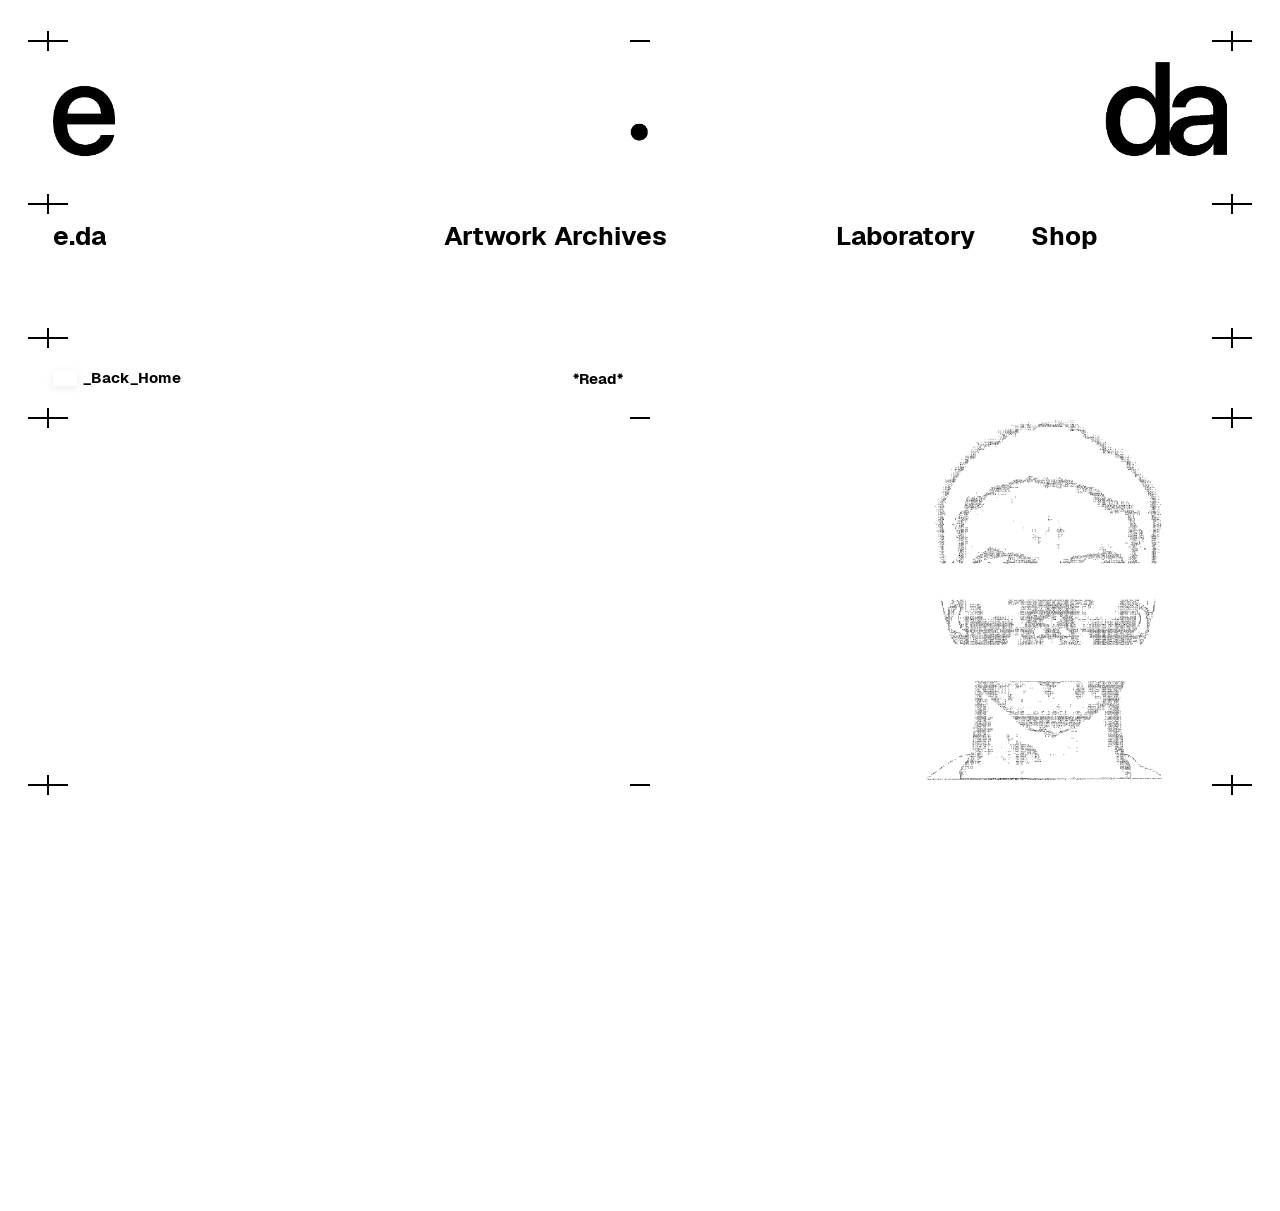
<file: origins.html>
<!DOCTYPE html>
<html lang="en">
<head>
    <meta charset="UTF-8">
    <meta name="viewport" content="width=device-width, initial-scale=1.0">
    <link rel="stylesheet" href="indexstyle.css"/>
    <title>e.da/origins</title>
</head>


<body>
    <header>

                                          <div class="block-croix">
                                            <div class="croix gauche"></div>
                                            <div class="ligne"></div>
                                            <div class="croix droite"></div>
                                          </div>


    <div class="block-ligne">
      <div class="bandeau-container">
        <img class="bandeaueda" src="LIENS/HEADRE/bandeau3.png" alt="bandeau">
      </div>
    </div>

                                          <div class="block-croix">
                                            <div class="croix gauche"></div>
                                            <div></div>
                                            <div class="croix droite"></div>
                                          </div>

    <div class="block-ligne">

      
        <div class="header-grid">
            <div class="baseline dropdown p1">
                <button class="dropdown-btn p1">e.da</button>
                <div class="dropdown-content">
                    <a class='offset3 text2' href="index.html">(HOME)</a>
                    <a class='offset1 text2' href="#">Credits</a>
                    <a class='offset5 text2' href="#">Contacts</a>
                </div>

            </div>
        
            <div class="baseline dropdown p1">
                <button class="dropdown-btn p1">Artwork Archives</button>
                <div class="dropdown-content">
                    <a class='offset6 text2' href="human.html">Human</a>
                    <a class='offset2 text2' href="#">D##l#ga.ttf__(soon)</a>
                    <a class='offset4 text2' href="deadinside.html">deadinside.</a>
                </div>
            </div>
        
            <div class="baseline dropdown p1">
                <button class="dropdown-btn p1">Laboratory</button>
                <div class="dropdown-content">
                    <a class='offset3 text2' href="#">P#ot#l##__(soon)</a>
                    <a class='offset1 text2' href="#">T#p##a#__(soon)</a>
                </div>
            </div>
        
            <div class="baseline dropdown p1">
                <button class="dropdown-btn p1">Shop</button>
                <div class="dropdown-content">
                    <a class='offset2 text2' href="#">D##l#ga.ttf__(soon)</a>
                </div>
            </div>
        </div>

    </div>

                                          <div class="block-croix">
                                            <div class="croix gauche"></div>
                                            <div class=""></div>
                                            <div class="croix droite"></div>
                                          </div>

</header>
<!--FIN HEADER-->
        <script>
            const slider = document.getElementById("slider");
            const track = slider.querySelector(".slider-track");

            let isDown = false;
            let startX;
            let scrollLeft;

            // Stop automatic animation on drag start
            const stopAnimation = () => {
              track.style.animation = "none";
            };

            slider.addEventListener("mousedown", (e) => {
              isDown = true;
              startX = e.pageX;
              scrollLeft = slider.scrollLeft;
              stopAnimation();
            });

            slider.addEventListener("mouseleave", () => {
              isDown = false;
            });

            slider.addEventListener("mouseup", () => {
              isDown = false;
            });

            // Drag mouvement
            slider.addEventListener("mousemove", (e) => {
              if (!isDown) return;
              const x = e.pageX;
              const walk = (x - startX) * 2;
              slider.scrollLeft = scrollLeft - walk;
            });

        </script>

<div class="block-ligne">  
<div class="page-wrapper">
    <div class="container special-grid">
      <div class="container flexiblegrid">
      <div class="column col1">
             <a class='col1' href="index.html"><button class="arrow"></button></a>
      </div>
      <div class="column col1">
             <p class="p2 offset2">_Back_Home</p>
      </div>
      </div>

      <div class="column dropdown"></p>

        <button class="dropdown-btn p2 col2">*Read*</button>
        <div class="dropdown-content readgrid">

            <p class='text2 readgriditem offset14'>"e.da" was born in 2024, with the intention of doing something that could give us the pretext to explore, beyond the current codes of graphic design. We just listen to what we would like to listen to, and talk about what we would like, to be pure, and real.</p>

            <p class='text2 readgriditem' >The project is not only a graphic project, it's the project of a human trying to tell his story. There exists, and it is just a materialization of a spirit, something transversal, which can push to evolution.</p>

            <div class="column col1"><p class='text2 D1 col1 offset16'>@*"Who #m I ?"*@</p></div>

            <div class="column col1"><p class='text2 D1 col1 offset16' >My name is B##is#e, i was born in 2005, in France. Art is for me so solution to escape, and fight my troubles. It's vital to create, to talk throught, to expand this mind and to don't stay alone anymore.</p></div>

            <p class='text2 readgriditem' >Im e.da</p>

            <p class='text2 readgriditem offset16' >Nice to meet you.</p>

            </div>
        </div>
        </div>

 


        
    </div>
  </div>
</div>

                                          <div class="block-croix">
                                            <div class="croix gauche"></div>
                                            <div class="ligne"></div>
                                            <div class="croix droite"></div>
                                          </div>

<div class="container grid-three">
    <div class="column D3 adapt">
        <image class="item ninetypercent" src="LIENS/ORIGINS/ID_.png"></image>
    </div>
</div>





    

  

  </div>
</div>

                                          <div class="block-croix">
                                            <div class="croix gauche"></div>
                                            <div class="ligne"></div>
                                            <div class="croix droite"></div>
                                          </div>


    <footer>

    </footer>


</body>
</html>
</file>
<file: indexstyle.css>
@font-face {
  font-family: 'Geist';
  src: url('FONTS/GEIST/Geist-Medium.ttf') format('truetype');
  font-weight: 300;
  font-style: normal;
}

@font-face {
  font-family: 'Geist';
  src: url('FONTS/GEIST/Geist-MediumItalic.ttf') format('truetype');
  font-weight: 500;
  font-style: italic;
}

@font-face {
  font-family: 'Geist';
  src: url('FONTS/GEIST/Geist-Bold.ttf') format('truetype');
  font-weight: 700;
  font-style: normal;
}

@font-face {
  font-family: 'Geist';
  src: url('FONTS/GEIST/Geist-BlackItalic.ttf') format('truetype');
  font-weight: 900;
  font-style: italic;
}

/**/

@font-face {
  font-family: 'Menlo';
  src: url('FONTS/Menlo/Menlo-Regular.ttf') format('truetype');
  font-weight: 300;
  font-style: normal;
}

@font-face {
  font-family: 'Menlo';
  src: url('FONTS/Menlo/Menlo-Regular.ttf') format('truetype');
  font-weight: 300;
  font-style: italic;
}

/*-------------------------------------------------------------------------------------------------------------------------------*/
/*general*/
            html { background: #ffffff; }
            
            body {
              padding: 40px;
              margin-top: 0px;
              background: #ffffff;
            }

            body{cursor: url("CURSOR.svg"), auto;}

            * {box-sizing: border-box;}

            @media (max-width: 767px) {
              body { padding: 30px; margin-top: 0px;}
            }

            header{padding-top: 0px;}

            .fit {
              width: 100%;
              height: auto;
              display: block;     
              object-fit: cover; 
            }

/*-------------------------------------------------------------------------------------------------------------------------------*/
     
            .p1{
              font-family: 'Geist', Arial, sans-serif;
              font-weight: 900;
              font-size: 26px;
            }

            .p2{
              font-family: 'Geist', Arial, sans-serif;
              font-weight: 900;
              font-size: 15px;
            }

            i{
              font-style: italic;
            }

            .p3{
              font-family: 'Geist', Arial, sans-serif;
              font-weight: 900;
              font-size: 30px;
            }

            .alinea {text-indent: 2em;}

            .text2 { font-family: 'Geist', Arial, sans-serif; font-weight: 300; font-size: 15px;}

                                @media (max-width: 767px) {
                                  .p1{ font-family: 'Geist', Arial, sans-serif; font-weight: 900; font-size: 15px;}
                                  .p2{ font-family: 'Geist', Arial, sans-serif; font-weight: 900; font-size: 12px;}
                                  .p3{ font-family: 'Geist', Arial, sans-serif; font-weight: 900; font-size: 20px;}
                                  .alinea {text-indent: 1em;}
                                  .text2 {font-size: 9px;}


                                }
            
            .nodec{
              text-decoration: none;
            }

            a {
              text-decoration: none;
            }

            .barre {
              text-decoration: line-through;
            }

/*-------------------------------------------------------------------------------------------------------------------------------*/

                      .col1 { justify-self: start;}

                      .col2 { justify-self: center; }

                      .col3 { justify-self: end; }

            .baseline{
                justify-content: baseline;
            }

            .block-grille {
              display: grid;                     
              grid-template-rows: repeat(auto-fill, minmax(100px, 1fr));
              gap: 20px;                         
              width: 100%;                        
              margin: 0 auto;                    
            }

            .block-croix {
              display: grid;
              grid-template-columns: 1fr 1fr 1fr;
              align-items: center;
              position: relative;
              overflow: visible; 
            }
            
            .block-ligne {
              background-color: #fff;
              width: 100%;
              display: block;
              margin: 15px 0; 
              padding: 0 5px; 
            }

            header { 
              top: 40px; 
              background: white;
              z-index: 1000;
              padding: 0px 0;
            }

            .header-grid{
                display: grid;
                width: 100%;
                grid-template-columns: 2fr 2fr 1fr 1fr;
                padding: 0 0 70px 0;
                justify-content: left;
            }

            @media (max-width: 767px) {
                                  .block-ligne {margin: 7px 7px; padding: 2px 2px; }
                                  .header-grid{grid-template-columns: 2fr 3fr 2fr 1fr; padding: 0 0 50px 0;}
                                  .header-grid{grid-template-columns: 2fr 3fr 2fr 1fr;}
                                  }
            .readgrid{
              align-self: center;
              width: 80%;
              grid-template-columns: 1fr 1fr 1fr 1fr;
              gap: 30px;
              display: block;
            }

            .readgriditem{
              align-self: start;
              width: fit-content;
            }


.readgriditem {
  background: rgba(255, 255, 255, 0.80);
  padding: 12px 14px;
  margin-bottom: 10px;
  display: inline-block;
}

/*-------------------------------------------------------------------------------------------------------------------------------*/

  .bandeaueda {
    position: sticky;             
    top: 0;                       
    width: 100%;                  
    height: auto;                 
    margin-top: 0;                
    padding: 0;
    object-fit: contain;
    background-color: transparent;
    z-index: 5;                   
  }
  
  .bandeau-container {
    margin: 0;
    padding: 0;
  }

  @media (max-width: 767px) {
  .bandeaueda {
    content: url('LIENS/HEADRE/bandeau4\(phonedisplay\).png');
  }
  }

  .video-background {
  position: absolute;
  top: 0;
  left: 0;
  width: 100%;
  height: 100%;
  overflow: hidden;
  z-index: 3; 
  border: 5px, #000000;
}

.video-background video {
  width: 100%;
  height: 100%;
  object-fit: cover;
}

/*-------------------------------------------------------------------------------------------------------------------------------*/

            .dropdown {
              position: relative;
              display: inline-block;
              z-index: 10000; 
            }

            .dropdown-btn {
              background-color: white;
              
              color: rgb(0, 0, 0);
              padding: 0px;
              border: none;
              position: relative;
            }

            .dropdown-content {
              max-height: 0;
              opacity: 0;
              transform: translateY(-10px);
              transition: 

                max-height 0s ease,
                opacity 0s ease,
                transform 0s ease;
            
              position: absolute;
              background: transparent;
              min-width: 120px;
              display: flex;
              flex-direction: column;
              padding: 0px;
              z-index: 10000; 
            }

            .dropdown:hover .dropdown-content {
                display: block;
            }

            .dropdown-content a {
              text-decoration: none;
              padding: 0px;
              color: black;
              display: block;
              padding: 4px 0;
            }

            .dropdown-content a::before {
              content: "";              
              width: 6px;
              height: 2px;
              background-color: black; 
              display: inline-block;
              margin-right: 2px;        
            }

            .dropdown-content p::before {
              content: "";              
              width: 20px;
              height: 2px;
              background-color: black; 
              display: inline-block;
              margin-right: 2px;        
            }

            .text2::before {
              content: "";              
              width: 20px;
              height: 2px;
              background-color: black; 
              display: inline-block;
              margin-right: 2px;        
            }

            a {
                            text-decoration: none;
            }
            .dropdown-content a:hover { background: none ; }

            /* Affichage au survol */
            .dropdown:hover .dropdown-content {
              max-height: 500px; /* assez grand pour contenir le menu */
              opacity: 1;
              transform: translateY(0);
            }

            .dropdown-content a.offset16 { margin-left: -50px;}
            .dropdown-content a.offset17 { margin-left: -100px;}
            .dropdown-content a.offset18 { margin-left: -150px;}
            .dropdown-content a.offset19 { margin-left: -200px;}
            .dropdown-content a.offset20 { margin-left: -250px;}

            .dropdown-content a.offset1 { margin-left: 50px;}
            .dropdown-content a.offset2 { margin-left: 100px;}
            .dropdown-content a.offset3 { margin-left: 150px;}
            .dropdown-content a.offset4 { margin-left: 200px;}
            .dropdown-content a.offset5 { margin-left: 250px;}
            .dropdown-content a.offset6 { margin-left: 300px;}
            .dropdown-content a.offset7 { margin-left: 350px;}
            .dropdown-content a.offset8 { margin-left: 400px;}

            .dropdown-content p.offset1 { margin-left: 50px;}
            .dropdown-content p.offset2 { margin-left: 100px;}
            .dropdown-content p.offset3 { margin-left: 150px;}
            .dropdown-content p.offset4 { margin-left: 200px;}
            .dropdown-content p.offset5 { margin-left: 380px;}
            .dropdown-content p.offset6 { margin-left: 300px;}
            .dropdown-content p.offset7 { margin-left: 350px;}
            .dropdown-content p.offset8 { margin-left: 400px;}

            .dropdown-content p.offset10 { margin-left: 750px;}
            .dropdown-content p.offset11 { margin-left: 260px;}
            .dropdown-content p.offset12 { margin-left: 0px;}
            .dropdown-content p.offset13 { margin-left: 260px;}

            .dropdown-content p.offset14 { margin-left: -550px;}
            .dropdown-content p.offset15 { margin-left: 550px;}
            .dropdown-content p.offset16 { margin-left: 200px;}

            p.offset2 { margin-left: 30px;}


            @media (max-width: 767px) {
              .dropdown-content p.offset1 { margin-left: 0px;}
              .dropdown-content p.offset5 { margin-left: 50px;}
              .dropdown-content p.offset10 { margin-left: 0px;}
              .dropdown-content p.offset11 { margin-left: 270px;}
            }

            .special-grid .dropdown-content {
                z-index: 9999 !important;
            }



/*-------------------------------------------------------------------------------------------------------------------------------*/

                          .block-ligne {
                            position: relative; 
                          }

                          .croix {
                            position: relative;
                            width: 0;      
                            height: 0;
                            z-index: 6;
                          }

                          .croix.gauche {
                            justify-self: start;
                            transform: translateX(-0px);
                          }

                          .croix.droite {
                            justify-self: end;
                            transform: translateX(0px);
                          }

                          .croix::before,
                          .croix::after {
                            content: "";
                            position: absolute;
                            background: black;
                          }

                          .croix::before {
                            content: "";
                            position: absolute;
                            width: 2px;
                            height: 20px; /* dépasse davantage si tu veux */
                            background: black;

                            left: 0;
                            top: 50%;
                            transform: translate(-50%, -50%);
                          }

                          .croix::after {
                            content: "";
                            position: absolute;
                            width: 40px;
                            height: 2px;
                            background: black;
                          
                            left: 0;
                            top: 50%;
                            transform: translate(-50%, -50%);
                          }

                          .ligne {
                            width: 20px;
                            height: 2px;
                            background: black;
                            justify-self: center;
                            align-self: center;
                          }

                          .ligne::after {
                              width: 80px;
                              height: 2px;
                              left: 0;
                              top: 50%;
                              transform: translateY(-50%);
                            }

                          .centre {left: 1fr; right: 1fr; grid-column: 2 ;}

                          .arrow

/*-------------------------------------------------------------------------------------------------------------------------------*/
/*grid*/

            .grid{
                display: grid;
                width: 100%;
                grid-template-columns: 1fr 1fr 1fr;
                padding: 0px;
            }

            .flexiblegrid{
              display: grid;
              width: auto;
              grid-template-columns: repeat(auto-fit, minmax(500px, 1fr));
              padding: 0;
              justify-content: center;
            }

            .special-grid{
              display: grid;
              width: 100%;
              grid-template-columns: 2fr 2fr 1fr 1fr;
              gap: 20px;
              padding: 0;
              justify-content: left;
            }

            .D1{
                grid-column: 1;
                position: relative;
                display: inline-block;
                width: 100%; 
            }

            .D2{
                grid-column: 2;
                position: relative;
                display: inline-block;
                width: 100%; 
            }

            .D3{
                grid-column: 3;
                position: relative;
                display: inline-block;
                width: 100%; 
            }

/*-------------------------------------------------------------------------------------------------------------------------------*/
/*--last project style--*/
      
            .project2{
              display: block;
              position: absolute;
              height: 600px;
              width: auto;
            }
            
      .lastproject2{
        font-family: 'Geist', Arial, sans-serif;
        font-weight: 500;
        font-style: italic;
        color: #000000;
      }


                  .slider {
                    position: relative;
                    width: 100%;
                    margin: 0 auto;
                    overflow: hidden; 
                    display: block;
                  }

                  .slider-viewport {
                    overflow: hidden;
                  }

                  .slider-track {
                    display: flex;
                    gap: 20px;
                    transition: transform 0.5s ease;
                    will-change: transform;
                  }


                  .slide-item {
                    min-width: 400px;        
                    flex: 0 0 auto;          
                    position: relative;
                  }

                  .slide-item2 {
                    min-width: 400px;        
                    flex: 0 0 auto;          
                    position: relative;
                  }

                  .slide-item img {
                    display: block;
                    width: 100%;
                    height: auto;
                    object-fit: cover;
                  }

/*-------------------------------------------------------------------------------------------------------------------------------*/
/*slider hover style + grab*/                          

      .slider {
        width: 100%;
        overflow: hidden;
        cursor: grab;
        user-select: none;
        margin: 0;
        padding: 0;
        position: relative;
        z-index: 0;
      }

      .slider:active {
        cursor: grabbing;
      }

      .slider-track {
        display: flex;
        gap: 15px;
        transition: transform 0.5s ease;
        will-change: transform;
      }

      .slider-track img {
        width: 400px;
        height: 600px;
        object-fit: cover;
      }

      /* Animation défilement */
      @keyframes scroll {
        0% {
          transform: translateX(0);
        }
        100% {
          transform: translateX(-70%);
        }
      }

      .slide-item {
        position: relative;
        display: inline-block;
        width: 400px; 
        z-index: 1;
      }
      

      .slide-item img {
        transition: transform .4s ease;
        width: 100%;
        height: auto;
        display: block;
      }


      .slide-item:hover img {
        transform: translateY(-10px); /* monte l'image */
      }

      .slide-item:hover { z-index: 2; }

      .slide-item .info {
        position: absolute;
        bottom: 0;
        left: 0;
        width: 100%; 
        background: rgba(255, 255, 255, 1); 
        color: #000000;
        text-align: center;
        padding: 8px 0;
        box-sizing: border-box;
        font-family: 'Menlo', Arial, sans-serif;
        font-weight: 300;
        font-size: 8px;
        font-size: 14px;
      }

      .slide-item .info {
    
        opacity: 0;

      }

      .slide-item:hover .info {
        opacity: 1;
        transition: opacity 0.5s ease;
        transform: translateY(-150px);
      }

/*-------------------------------------------------------------------------------------------------------------------------------*/

/*-------------------------------------------------------------------------------------------------------------------------------*/                  
/*arrow*/
                          .arrow {
                            position: absolute;
                            top: 50%;
                            transform: translateY(-50%);
                            background: rgba(255,255,255,1);
                            border: none;
                            font-size: 28px;
                            color: #000;
                            cursor: pointer;
                            padding: 8px 12px;
                            border-radius: 0%;
                            z-index: 2;
                            box-shadow: 0 2px 8px rgba(0,0,0,0.08);
                            transition: transform .2s ease, background .2s ease;
                          }

                          .arrow:hover {
                            transform: translateY(-50%) scale(1.06);
                            background:#000;
                            color:#fff;
                          }

                          .arrow.left { left: 8px; }
                          .arrow.right { right: 8px; }
                        
                          @media (max-width: 900px) {
                            .slide-item { min-width: 260px; }
                          }


.portrait1:hover img{
  z-index: 4;
  content: url(LIENS/HUMAN/ZOOMS/LUCAS-1-ZOOM.jpg);
}

.portrait2:hover img{
  z-index: 4;
  content: url(LIENS/HUMAN/ZOOMS/LEA-9-ZOOM.jpg);
}

.portrait3:hover img{
  z-index: 4;
  content: url(LIENS/HUMAN/ZOOMS/TOM-2-ZOOM.jpg)}

.portrait4:hover img{
  z-index: 4;
  content: url(LIENS/HUMAN/ZOOMS/EMMA-8-ZOOM.jpg)}

.portrait5:hover img{
  z-index: 4;
  content: url(LIENS/HUMAN/ZOOMS/NOA-13-ZOOM.jpg)}

.portrait6:hover img{
  z-index: 4;
  content: url(LIENS/HUMAN/ZOOMS/JADE-11-ZOOM.jpg)}

.portrait7:hover img{
  z-index: 4;
  content: url(LIENS/HUMAN/ZOOMS/ULYSSE-4-ZOOM.jpg)}
.portrait8:hover img{
  z-index: 4;
  content: url(LIENS/HUMAN/ZOOMS/MARINE-12-ZOOM.jpg)}

.portrait9:hover img{
  z-index: 4;
  content: url(LIENS/HUMAN/ZOOMS/VICTOR-3.jpg)}
  
.portrait10:hover img{
  z-index: 4;
  content: url(LIENS/HUMAN/ZOOMS/SOPHIE-§-ZOOM.jpg)}

.portrait11:hover img{
  z-index: 4;
  content: url(LIENS/HUMAN/ZOOMS/NINA-7-ZOOM.jpg)}

.portrait12:hover img{
  z-index: 4;
  content: url(LIENS/HUMAN/ZOOMS/GABRIELLE-5-ZOOM.jpg)}


                  .originsimg {
                    position: block;
                    justify-items: right;
                    margin: 0 auto;
                    overflow: hidden; 
                    display: block;
                  }

                  .grid-three {
                    display: grid;
                    grid-template-columns: repeat(3, 1fr);
                    gap: 40px;
                    align-items: start;
                  }



                  .item{
                    justify-content: center;
                    display: inline-block;
                    width: auto;  
                }


                  .adapt{
                    justify-content: center;
                  }

                  .ninetypercent{
                    width: 98%;
                  }

                  .fixed{
                    display: block;
                    position: sticky;
                    top: 0;
                    left: 0;
                    width: 100%;
                    z-index: 1000;
                  }
</file>
